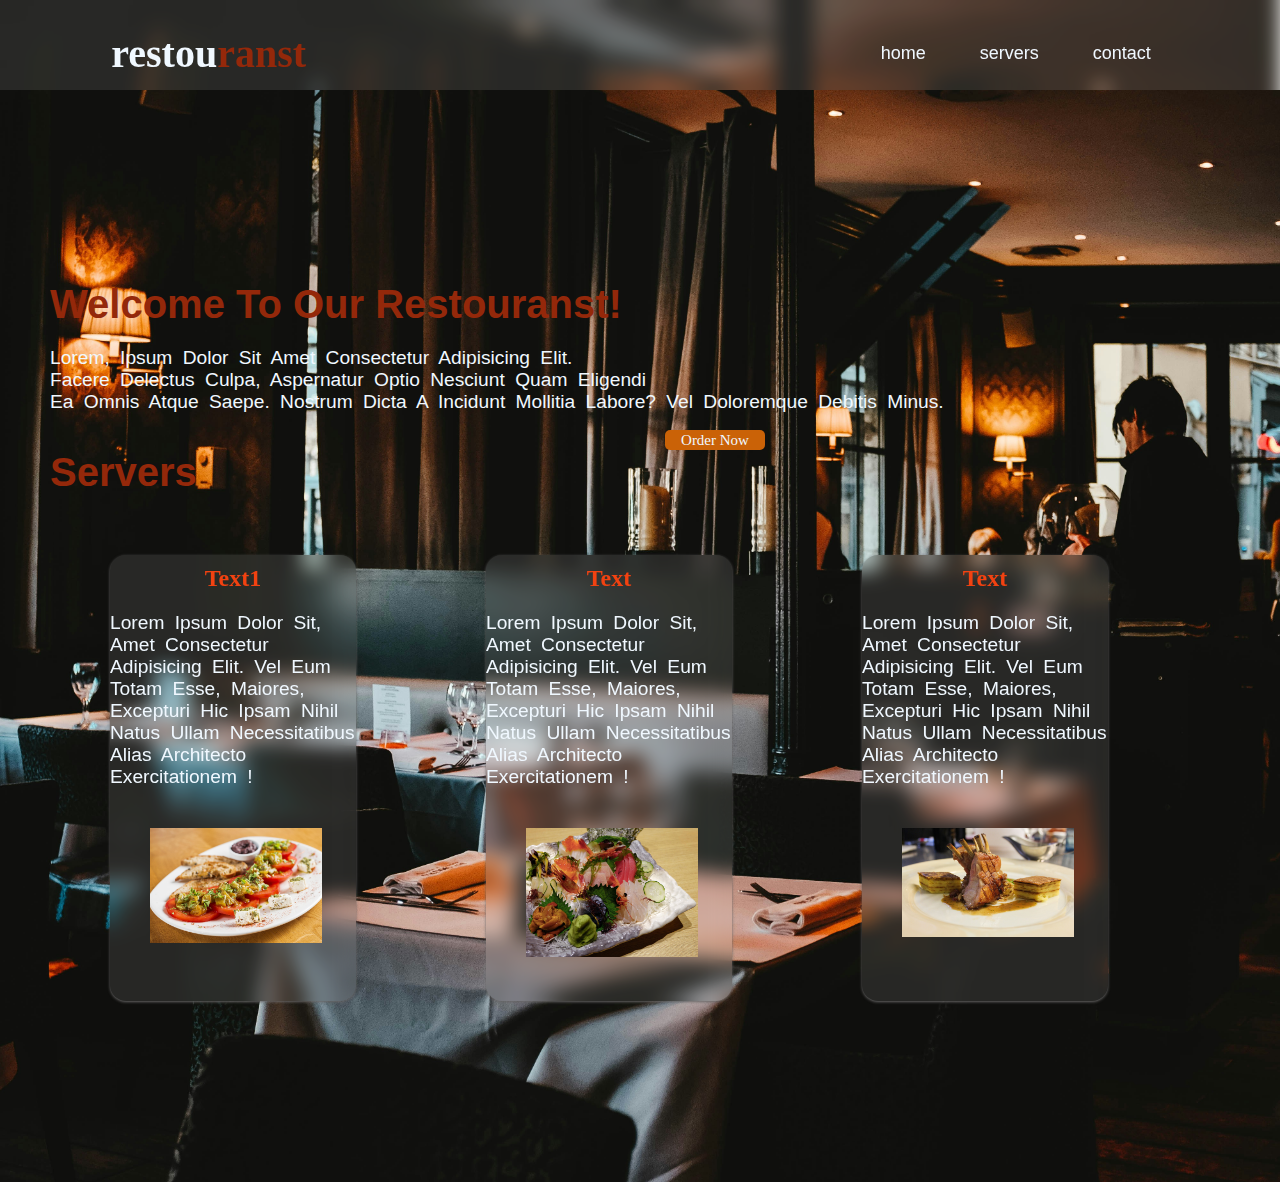
<file: index.html>
<!DOCTYPE html>
<html lang="en">
<head>
    <meta charset="UTF-8">
    <meta name="viewport" content="width=device-width, initial-scale=1.0">
    <title>restouranst</title>
    <link rel="stylesheet" href="style.css">
</head>
<body>
    <header>
       
            <div class="oky">
                <h1>restou<span>ranst</span></h1>
                 <nav class="menu">
                    <a href="#">home</a>
                    <a href="#servers">servers</a>
                    <a href="#">contact</a>
                 </nav>    
            </div>
        
    </header>
    <section>
        <div class="section">
            <div class="hoola">
                <h1>
            welcome to our restouranst!
            </h1>
            <p>Lorem, ipsum dolor sit amet consectetur adipisicing elit. <br> Facere delectus culpa,
                 aspernatur optio nesciunt quam eligendi  <br>ea omnis atque saepe.
                 Nostrum dicta a incidunt mollitia labore? Vel doloremque debitis minus.</p>
                 <button class="btn" onclick="document.location='order.html'">order now </button>
                
                 <div class="servers" id="servers">
                       <h1>servers</h1>
                        <div class="texts"> 
                              <div class="text">
                        <h2>text1</h2>
                        <p>Lorem ipsum dolor sit, amet consectetur adipisicing 
                        elit. Vel eum totam esse, maiores, excepturi hic ipsam nihil natus ullam necessitatibus alias architecto exercitationem 
                        !</p>
                        <img src="food-2121824_1280.jpg" alt="">
              </div>
                    <div class="text">
                        <h2>text</h2>
                        <p>Lorem ipsum dolor sit, amet consectetur adipisicing 
                        elit. Vel eum totam esse, maiores, excepturi hic ipsam nihil natus ullam necessitatibus alias architecto exercitationem 
                        !</p>
                        <img src="images.jpg" alt="">
                     </div>
                             <div class="text" >
                        <h2>text</h2>
                        <p>Lorem ipsum dolor sit, amet consectetur adipisicing 
                        elit. Vel eum totam esse, maiores, excepturi hic ipsam nihil natus ullam necessitatibus alias architecto exercitationem 
                        !</p>
                        <img src="suckling-pig-727974_1280.jpg" alt="">
                               </div>
                            </div>  
                 </div>
        </div>
    </section>
    <footer>
        
    </footer>
</body>
</html>
</file>
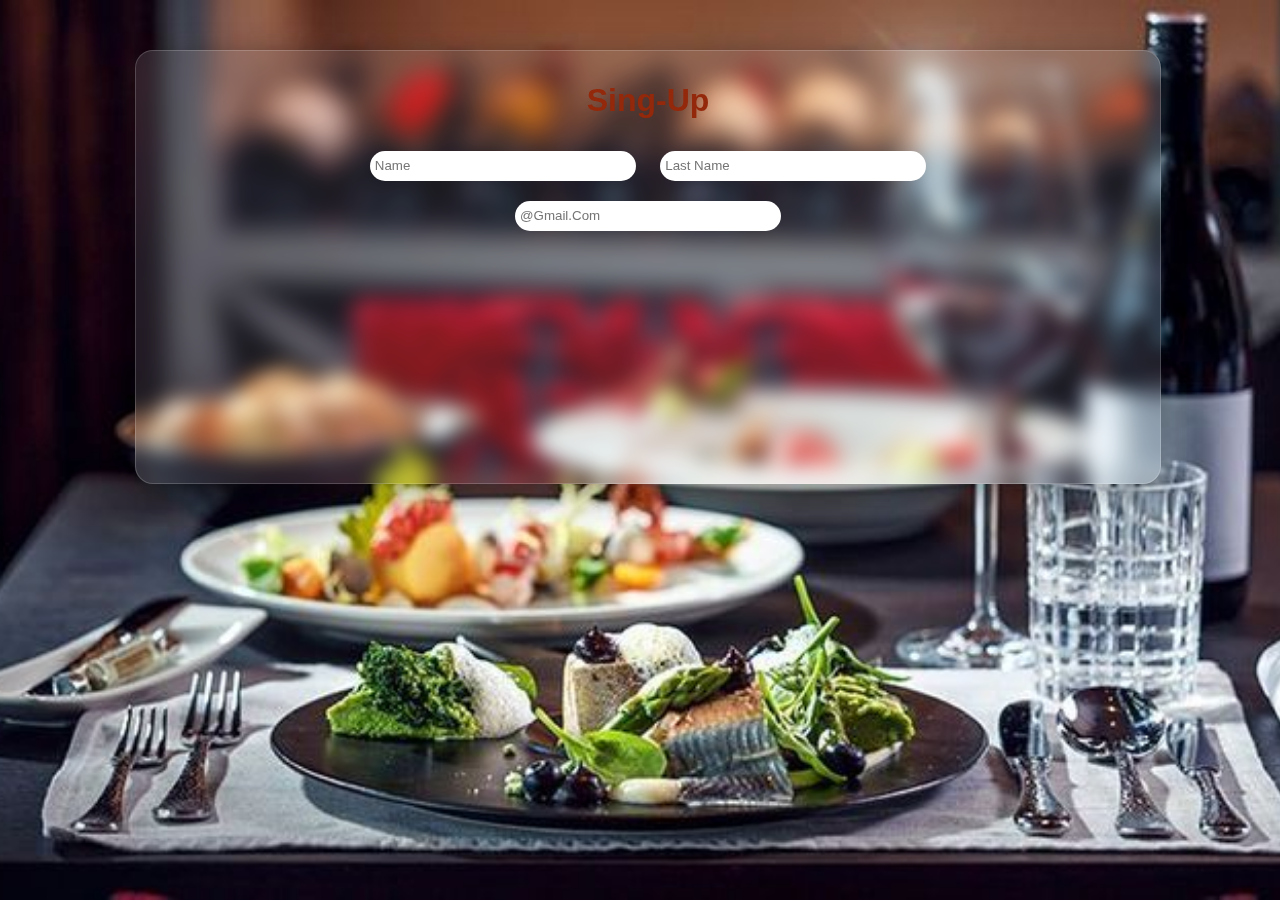
<file: order.html>
<!DOCTYPE html>
<html lang="en">
<head>
    <meta charset="UTF-8">
    <meta name="viewport" content="width=device-width, initial-scale=1.0">
    <title>Document</title>
    <link rel="stylesheet" href="order.css">

</head>
<body>
   
<div class="sing-up"> 
    <h1>sing-up</h1>
    <div class="input">
        <input type="text" placeholder="name">
        <input type="text" placeholder="last name">
    </div>
    <div class="email">
        <input type="text" placeholder="@gmail.com">
    </div>
</div>
</body>
</html>
</file>
<file: style.css>
*{
    margin: 0;
    padding: 0;
}
body{
    background-image: url(adrien-olichon-ZgREXhl8ER0-unsplash.jpg);
    background-size: cover;
    background-repeat: no-repeat; 
    background-attachment: fixed;  
    background-position: center;
    
}
header{
    background:linear-gradient(135deg, rgba(255, 255, 255, 0.1)), rgb(255, 255, 255, 0 );
    backdrop-filter: blur(10px);
    -webkit-backdrop-filter: blur(10px);
    border-bottom: 5px;
    border-color: aliceblue;
    position: sticky;
    top: 0;
   padding: 10px 16px;
    width: 100%;
    height: 70px;
    
}
.oky{
    margin-top: 20px;
    display: flex;
    justify-content: space-around;
    align-items: center;
}
.oky h1{
   color: aliceblue;
   margin-right: 30%;
   font-size: 40px;
   font-family: 'Times New Roman', Times, serif;
}
.menu a{
    text-decoration: none;
    font-size: large;
    font-family: 'Gill Sans', 'Gill Sans MT', Calibri, 'Trebuchet MS', sans-serif;
    margin-right: 50px;
    color: aliceblue;
 
}
span{
    color: rgb(148, 40, 10);
}
.menu a:hover{
    color: rgb(193, 7, 7);
    transition: 0.7s;
    
}
section{
 width: 100%;
 
 height: 100vh;
}
.hoola{
    margin-top: 15%;
    margin-left:  50px;
}

.hoola h1{
    color: rgb(148, 40, 10);
    font-family: Verdana, Geneva, Tahoma, sans-serif;
    text-transform: capitalize;
    font-size: 40px;
    cursor: pointer;

} 
.hoola p{
    color: aliceblue;
    font-size: larger;
    margin-top: 20px;
    font-family: 'Gill Sans', 'Gill Sans MT', Calibri, 'Trebuchet MS', sans-serif;
    text-transform: capitalize;
    word-spacing: 5px;

}
.btn{
    margin-top: 17px;
    margin-left: 50%;
    width: 100px;
    height: 20px;
    border-radius: 5px;
    border: none;
    background: rgb(202, 98, 7);
    text-transform: capitalize;
    font-family: 'Times New Roman', Times, serif;
    font-size: 15px;
    color: aliceblue;
}
.btn:hover{
   
   transform: scale(1.1);
   transition: 0.5s;
   cursor: pointer; 
}


.texts{
    left: 20px;
    display: flex; 
    gap: 10px;

}
.text{
    background:linear-gradient(135deg, rgba(255, 255, 255, 0.1)), rgb(255, 255, 255, 0 );
    backdrop-filter: blur(10px);
    -webkit-backdrop-filter: blur(10px);
    box-shadow: 0px 1px 3px 0px rgb(102, 101, 101);

   width: 20%;
   margin: 60px;
   border-radius: 16px;
   
}
.text:hover{
    transform: scale(1.1);
    transition: 0.7s;
}
.text img{
    width: 70%;
    margin: 20px;
    padding: 20px;
    border: none;
    border-radius: 20px;
    
    

} 
.text img:hover{
    transform: scale(1.1);
    transition: 0.9s;
}
.text h2{
    color: rgb(242, 66, 17);
    text-transform: capitalize;
   text-align: center;
   margin-top: 10px;
}
</file>
<file: order.css>
body{
    background-image: url(menu-de-chef-pas-cher-resturant-application-ecole-hoteliere.jpg);
    background-size: cover;
    background-repeat: no-repeat; 
    background-attachment: fixed;  
    background-position: center;
    text-align: center;
    width: 100%;
   height: 80vh;
    

}
.sing-up{
   
   background:linear-gradient(135deg, rgba(255, 255, 255, 0.1)), rgb(255, 255, 255, 0 );
   backdrop-filter: blur(10px);
   -webkit-backdrop-filter: blur(10px);
    border-radius: 18px;
    border: 1px solid rgba(255, 255, 255, 0.18 );
    box-shadow: 0px 8px 32px 0px rgb(0, 0, 0, 0.37);
   width: 80%;
   height: 60%;
   margin: 50px auto;
   color: rgb(148, 40, 10);
   font-family: Arial, Helvetica, sans-serif;
   text-transform: capitalize;
   
   
}
.sing-up h1{
    padding-top: 10px;
}
input{
    width: 25%;
    height: 20px;
    margin: 10px;
    border-radius: 16px;
    border: none;
    padding: 5px;
    text-transform: capitalize;
    
}
</file>
